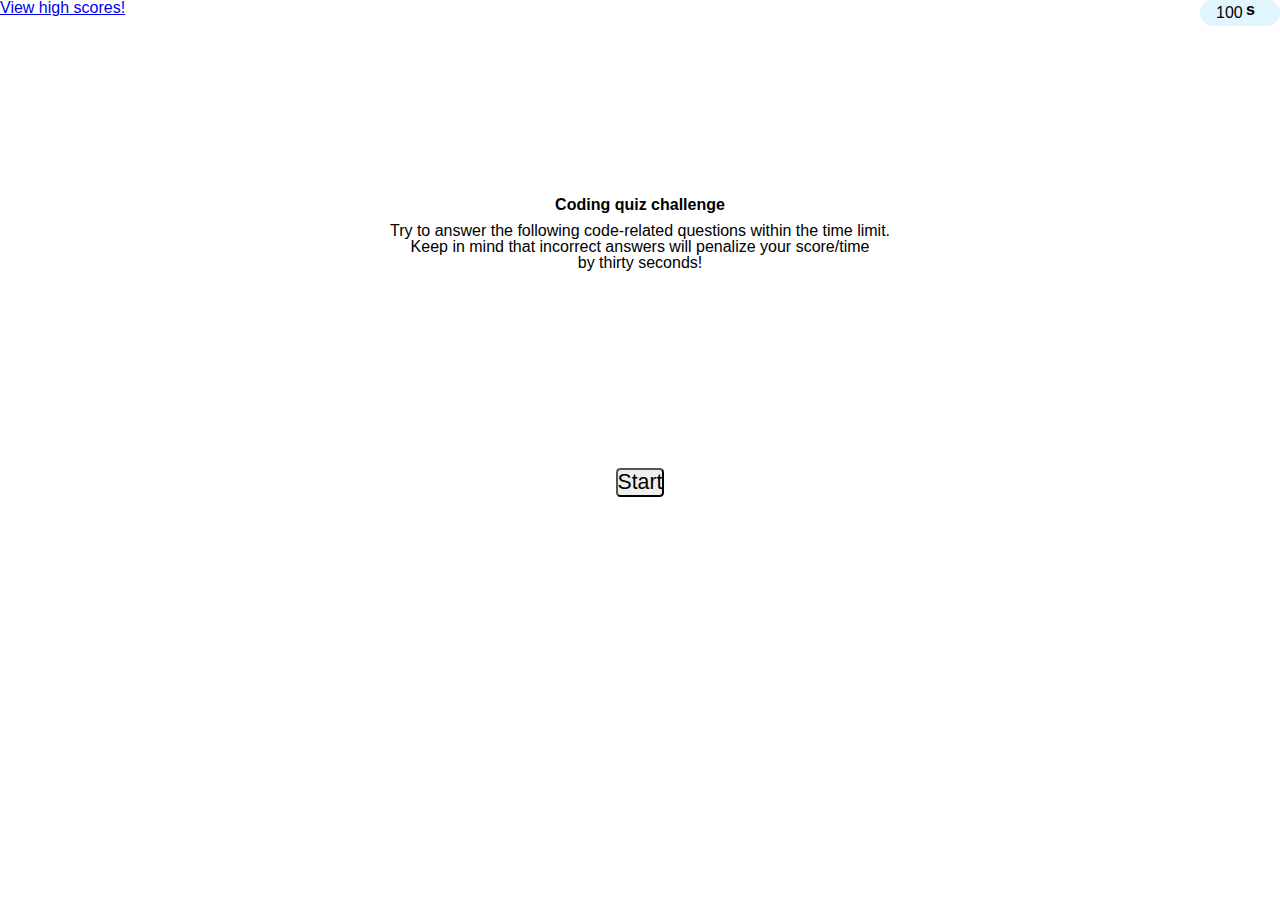
<file: index.html>
<!DOCTYPE html>
<html lang="en">
<head>
    <meta charset="UTF-8">
    <meta name="viewport" content="width=device-width, initial-scale=1.0">
    <title>Quiz homework</title>
    <link rel="stylesheet" href="./Css/reset.css" />
    <link rel="stylesheet" type="text/css" href="./Css/Quiz.css" />

</head>
<body>
    <div class="leaderboard">
        <a href="./View high scores/View high scores.html" target="_blank">View high scores!</a>
    </div>

    <div class="timer-div">
        <div class="time-left">100</div>
        <h3> s </h3>
    </div>

    <section id="startpage">
    <div class="restart-container">
       <button id="start">Start</button>
    </div>

    <div id="explanation">
        <h1>Coding quiz challenge</h1>
        <p>Try to answer the following code-related questions within the time limit.<br>
            Keep in mind that incorrect answers will penalize your score/time<br>
            by thirty seconds!
        </p>
    </div>
    </section>

    <!-- Quiz form -->
        <section class = Quiz1>
            <h2>Commonly used data types Do Not include:</h2>
            <hr class = line>
            <div class = answers1>
                <button class="btn">1. Strings</button>
                <button class="btn">2. Booleans</button>
                <button class="btn-correct">3. Alerts</button>
                <button class="btn">4. Numbers</button>
            </div>

            <hr class = line>
        </section>
        <section class = Quiz2>
            <h2>The condition in an if / else statement enclosed with______.</h2>
            <hr class = line>
            <div class = answers2>
                <button class="btn">1. Quotes</button>
                <button class="btn">2. Curly Brackets</button>
                <button class="btn-correct">3. Parenthesis</button>
                <button class="btn">4. Square Brackets</button>
            </div>

            <hr class = line>
        </section>

        <section class = Quiz3>
            <h2>Arrays in JavaScript can be used to store_____.</h2>
            <hr class = line>
            <div class = answers3>
                <button class="btn">1. Numbers and Strings</button>
                <button class="btn">2. Other arrays</button>
                <button class="btn">3. Booleans</button>
                <button class="btn-correct">4. All of the above</button>
            </div>

            <hr class = line>
        </section>
        <section class = Quiz4>
            <h2>String values must be enclosed within______ when being assigned to a variables.</h2>
            <hr class = line>
            <div class = answers4>
                <button class="btn-correct">1. Commas</button>
                <button class="btn">2. Curly Brackets</button>
                <button class="btn">3. Quotes</button>
                <button class="btn">4. Parenthesis</button>
            </div>
        </section>

        <section class = form>
            <div class="container">
                <div class="card-contents">
                    <h1>All done!</h1>
                    <h2>Your final score is<span class = "score"> </span> </h2>
                    <form>
                        <label>Your initials :  <input placeholder = "Initials" id="dog" /></label>
                        <button value="Sumbit" onclick="window.open('./View high scores/View high scores.html')" id= "submit">submit</button>
                    </form>>
                </div>
            </div>

        <hr class = line>
        

    <script src="./Js/Homework.js"></script>
</body>
</html>
</file>
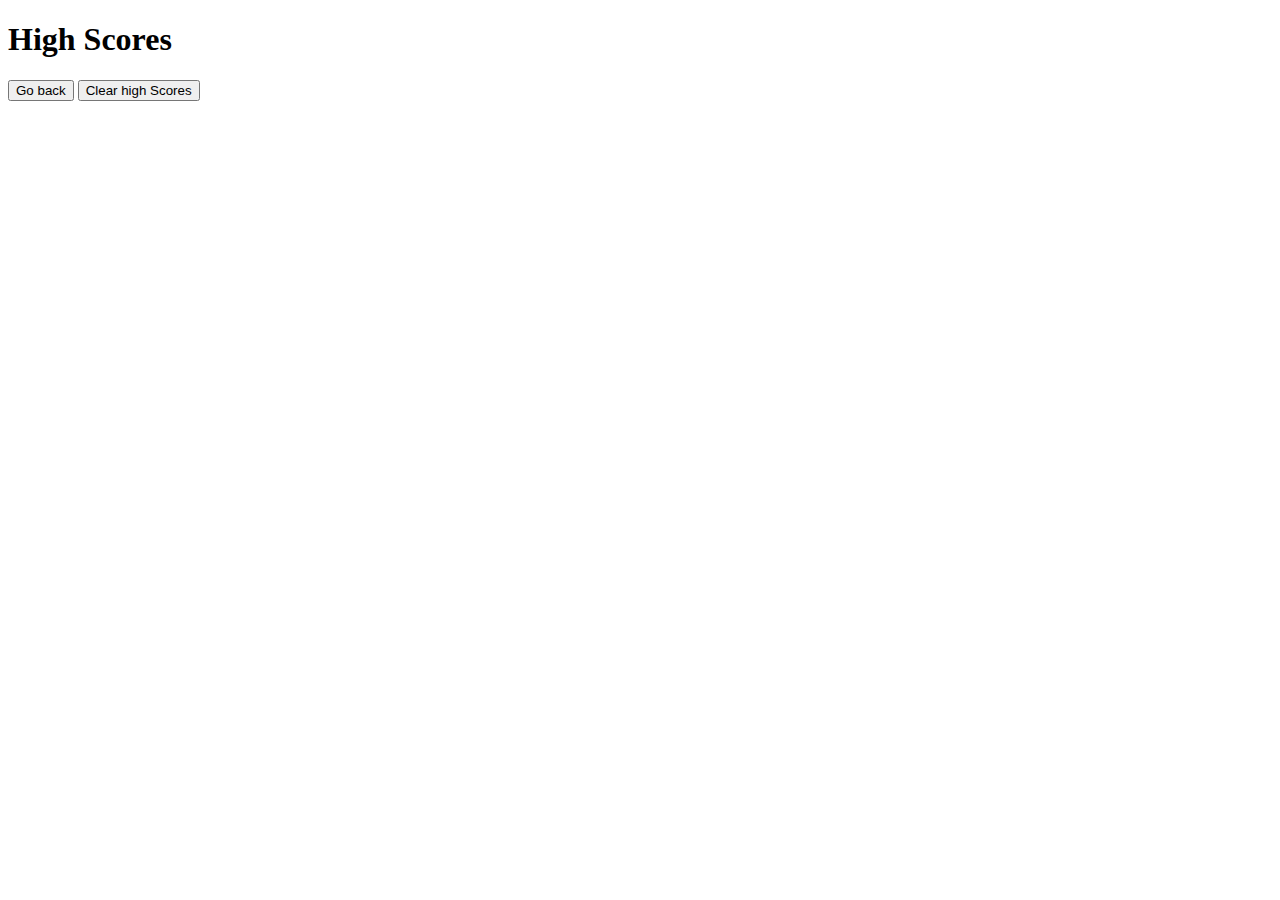
<file: View high scores/View high scores.html>
<!DOCTYPE html>
<html lang="en">
<head>
    <meta charset="UTF-8">
    <meta name="viewport" content="width=device-width, initial-scale=1.0">
    <title>Document</title>
</head>
<body>
    <h1>High Scores</h1>
    <section id = "scoreboard">
        
    </section>
    <button>Go back</button>
    <button>Clear high Scores</button>
    
</body>
</html>
</file>
<file: Css/Quiz.css>
*
{
    padding: 0;
    margin: 0;
    font-family:  sans-serif;
    box-sizing: border-box;
}

body{
    height: 100vh;
}

.restart-container {
    position: relative;
    top: 400px;
    width: 100%;
    height: 100%;
    display: flex;
    flex-direction: column;
    align-items: center;
    justify-content: center;
}

button {
    cursor: pointer
}

#start {
    font-size: 1.33em;
    padding: 0.5em, 1.8em;
    border-radius: 0.2em;
}

#start {
    margin-top: 2em;
}

.header{
    margin-bottom: 2mm;
    display: flex;
    justify-content: space-between;
    align-items: center;
    padding-bottom: 0em;
    border-bottom: 0.1em solid black;
}

.timer-div {
    display: flex;
    background-color: #e1f5fe;
    width: 5em;
    border-radius: 5em;
    padding: 0.3em 1.0em;
    float: right;
}

.leaderboard {
    position:absolute;
}

section > #explanation {
    position: relative;
    top: 100px;
    width: 100%;
    text-align: center;
}

section > #explanation > p {
    margin-top: 10px;
}

.timer-div > h3 {
    margin-left: 30px;
    top: 2px;
    position: absolute;
}

.answers1, .answers2, .answers3, .answers4 {
    display: flex;
    flex-direction: column;
    width: 200px;
    margin-top: 50px;
    margin-left: 20px;
}

.btn, .btn-correct {
    text-align: left;
}

.line {
    position: relative;
    top: 20px;

}
.Quiz1, .Quiz2, .Quiz3, .Quiz4, .form {
    position: absolute;
    width: 100%;
}
</file>
